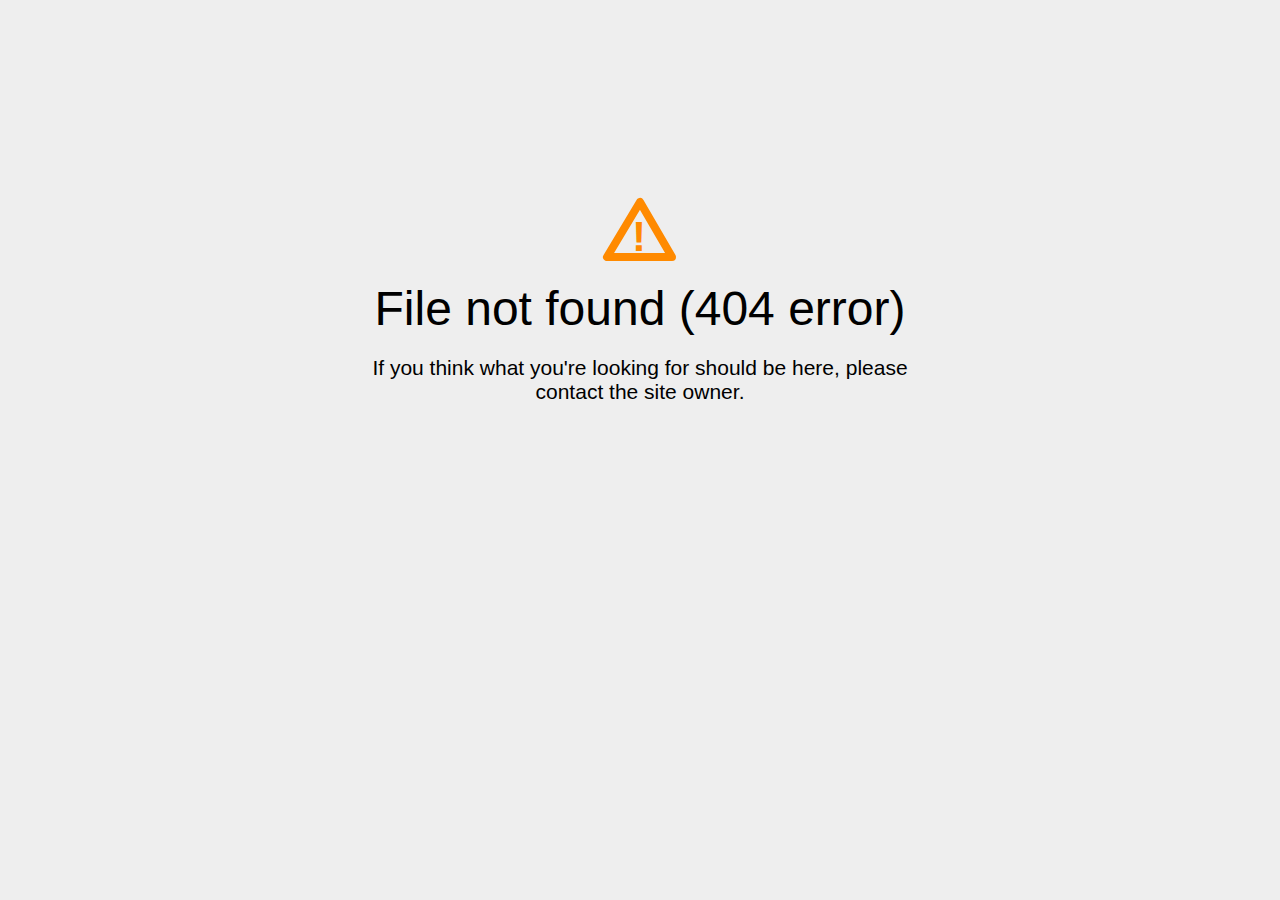
<file: css/icon_top.html>
<!DOCTYPE html>
<html>
<head>
<title>File Not Found</title>
<meta http-equiv="content-type" content="text/html; charset=utf-8" >
<meta name="viewport" content="width=device-width, initial-scale=1.0">
<style type="text/css">
body {
  background-color: #eee;
}

body, h1, p {
  font-family: "Helvetica Neue", "Segoe UI", Segoe, Helvetica, Arial, "Lucida Grande", sans-serif;
  font-weight: normal;
  margin: 0;
  padding: 0;
  text-align: center;
}

.container {
  margin-left:  auto;
  margin-right:  auto;
  margin-top: 177px;
  max-width: 1170px;
  padding-right: 15px;
  padding-left: 15px;
}

.row:before, .row:after {
  display: table;
  content: " ";
}

.col-md-6 {
  width: 50%;
}

.col-md-push-3 {
  margin-left: 25%;
}

h1 {
  font-size: 48px;
  font-weight: 300;
  margin: 0 0 20px 0;
}

.lead {
  font-size: 21px;
  font-weight: 200;
  margin-bottom: 20px;
}

p {
  margin: 0 0 10px;
}

a {
  color: #3282e6;
  text-decoration: none;
}
</style>
</head>

<body>
<div class="container text-center" id="error">
  <svg height="100" width="100">
    <polygon points="50,25 17,80 82,80" stroke-linejoin="round" style="fill:none;stroke:#ff8a00;stroke-width:8" />
    <text x="42" y="74" fill="#ff8a00" font-family="sans-serif" font-weight="900" font-size="42px">!</text>
  </svg>
 <div class="row">
    <div class="col-md-12">
      <div class="main-icon text-warning"><span class="uxicon uxicon-alert"></span></div>
        <h1>File not found (404 error)</h1>
    </div>
  </div>
  <div class="row">
    <div class="col-md-6 col-md-push-3">
      <p class="lead">If you think what you're looking for should be here, please contact the site owner.</p>
    </div>
  </div>
</div>

</body>
</html>
</file>
